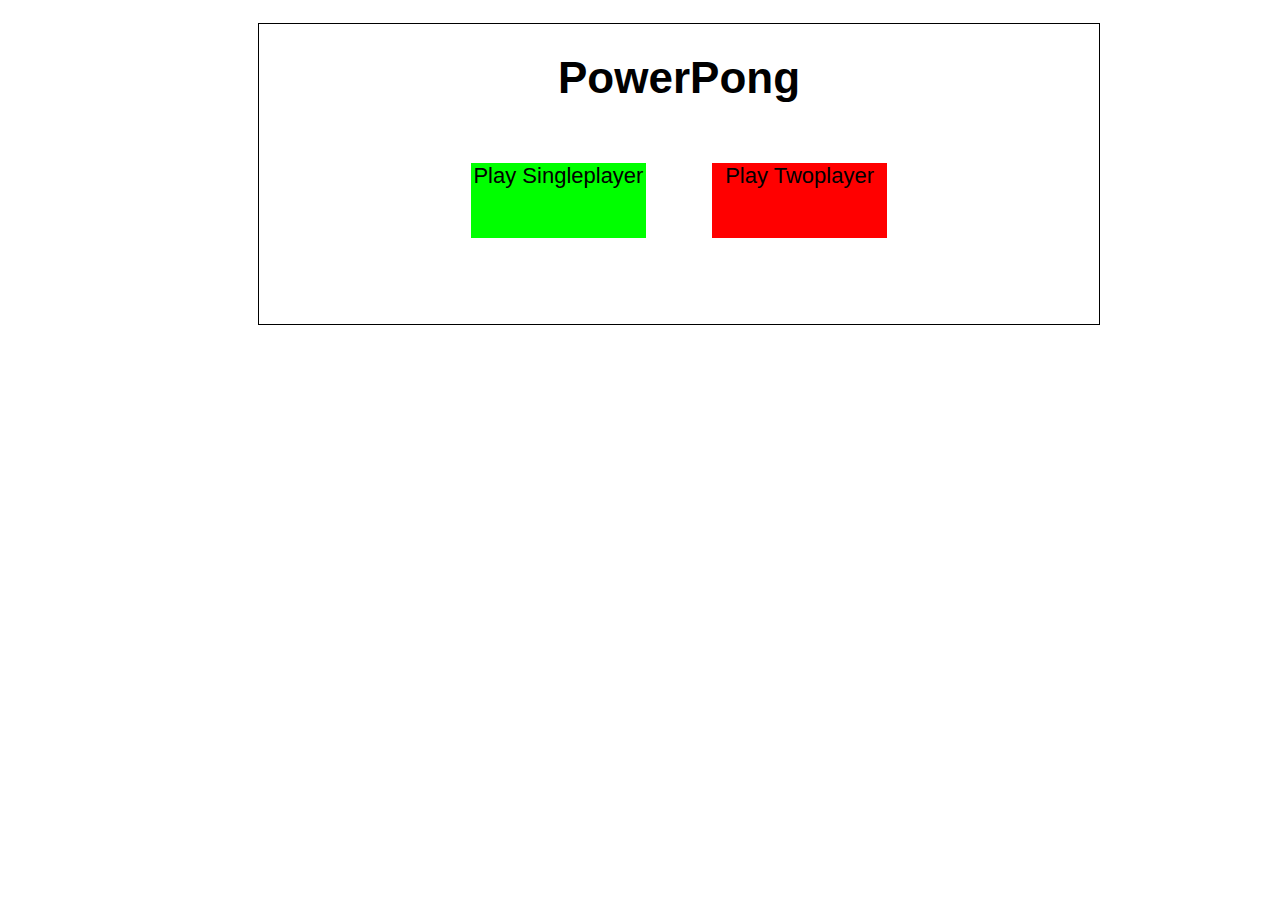
<file: index.html>
<!DOCTYPE html>
<html lang="en">
	<head>
		<title>PowerPong</title>
		<meta charset="utf-8"/>
		<!-- Load stylesheets -->
		<link href="style.css" rel="stylesheet"/>
	</head>
	<body>
		<div id="container">
			<h1 style="text-align: center;">PowerPong</h1>
			<a href="singleplayer/index.html"><div id="one">Play Singleplayer</div></a>
			<a href="twoplayer/index.html"><div id="two">Play Twoplayer</div></a>
		</div>
	</body>
</html>
</file>
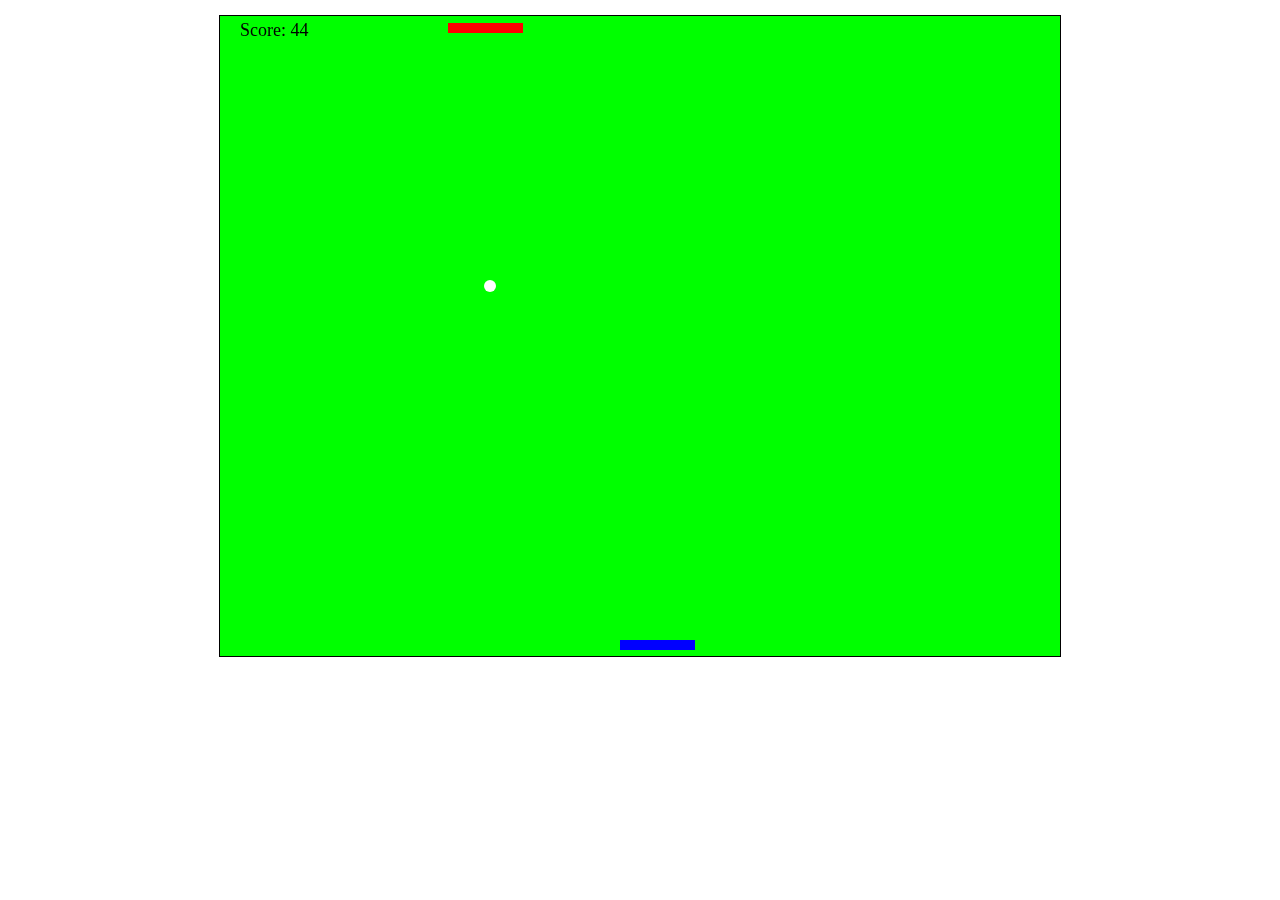
<file: singleplayer/index.html>
<!DOCTYPE html>
<html lang="en">
	<head>
		<title>Single Player &middot; PowerPong</title>
		<meta charset="utf-8"/>
		<!-- Load stylesheets -->
		<link href="style.css" rel="stylesheet"/>
	</head>
	<body>
		<div id="container">
			<canvas id="canvas" width="840px" height="640px">Your browser doesn't support HTML5! Please <a href="http://www.mozilla.org">upgrade</a> your browser.</canvas>
		</div>
		<!-- Load scripts -->
		<script src="script.js"></script>
	</body>
</html>
</file>
<file: style.css>
/* Custom stylesheet */

/* BASE STYLES
------------------------------------------------ */

body {
	font-family: 'Snowburst One', tahoma, arial;
	font-size: 16px;
}

/* GAME
-------------------------------------------------- */

#container {
	border: 1px solid #000;
	margin: 15px auto;
	margin-left: 250px;
	width: 840px;
	height: 300px;
	user-select: none;
	-webkit-user-select: none;
	-moz-user-select: none;
	-ms-user-select: none;
	-o-user-select: none;
	-webkit-touch-callout: none;
	-webkit-user-drag: none;
}

div {
	display: inline-block;
	text-decoration: none;
	color: #000;
	width: 175px;
	height: 75px;
	margin: 30px;
	text-align: center;
	font-size: 22px;
}

a {
	text-decoration: none;
	color: #000;
}

#one {
	background-color: #00ff00;
}

#two {
	background-color: #ff0000;
}
</file>
<file: singleplayer/style.css>
/* GAME
-------------------------------------------------- */

#container {
	border: 1px solid #000;
	margin: 15px auto;
	overflow: hidden;
	width: 840px;
	user-select: none;
	-webkit-user-select: none;
	-moz-user-select: none;
	-ms-user-select: none;
	-o-user-select: none;
	-webkit-touch-callout: none;
	-webkit-user-drag: none;
	line-height: 0px;
	background-color: #0f0;
}
</file>
